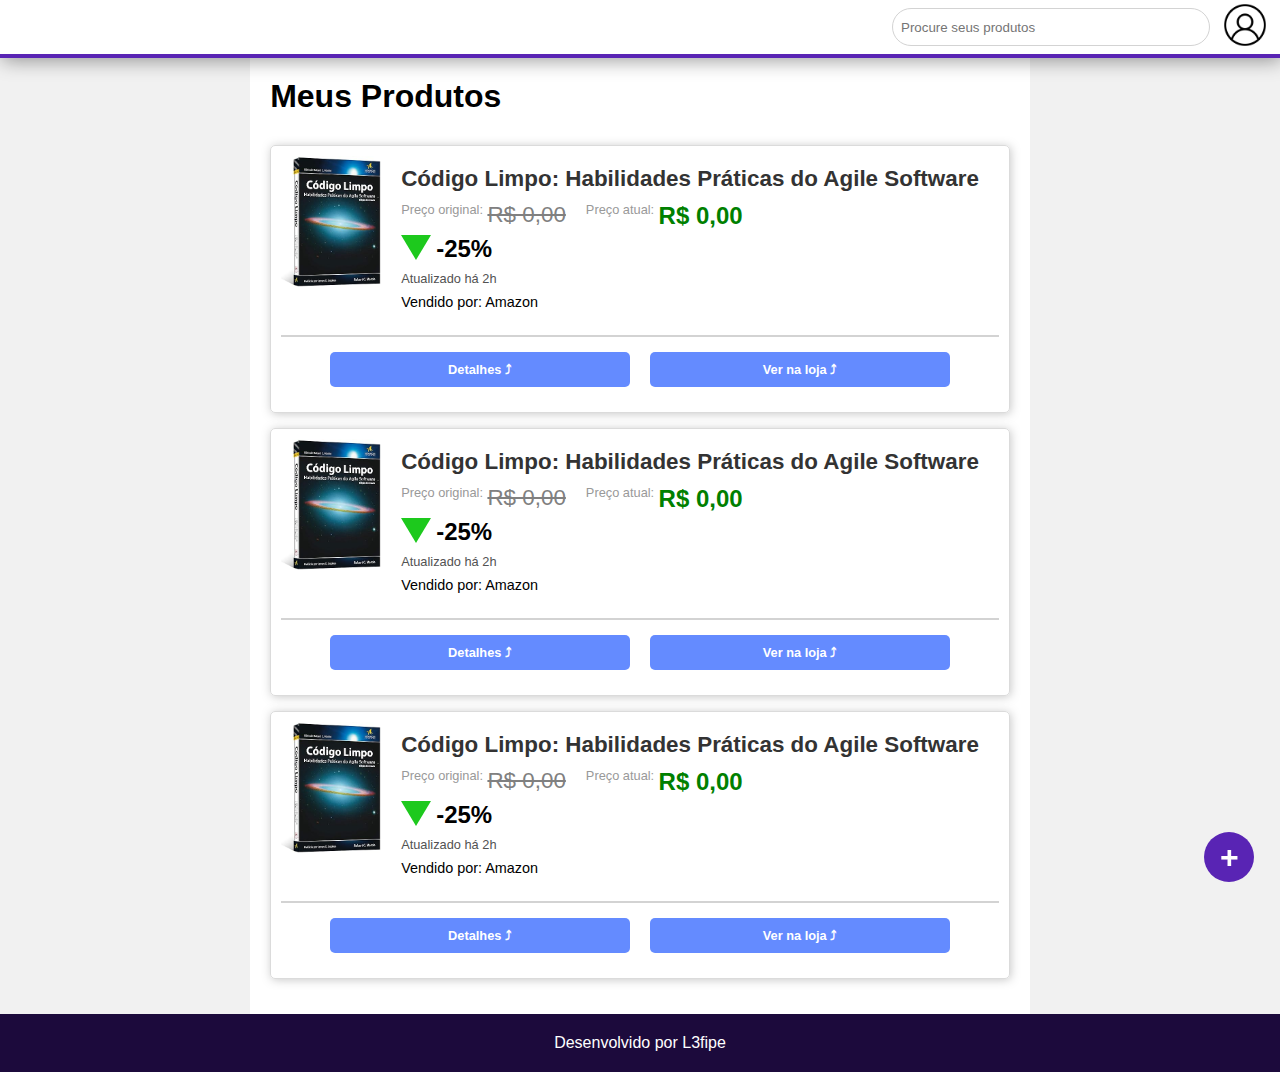
<file: index.html>
<!DOCTYPE html>
<html lang="pt-br">
<head>
    <meta charset="UTF-8">
    <meta name="viewport" content="width=device-width, initial-scale=1.0">
    <title>Stalker de produto</title>
    <link rel="stylesheet" href="style.css">
</head>
<body>
    <a class="add-button" href="addproduct.html">+</a>

    <header>
        <input type="text" name="search" placeholder="Procure seus produtos" class="search-input">
        <a href="" class="profile-icon"><img src="imagens/profile-icon.png" alt="Imagem de perfil"></a>
    </header>

    <main>
        <h1>Meus Produtos</h1>

        <section class="cards-section">

            <article class="product-card">
                <div class="dados">
                    <div class="product-image">
                        <img src="imagens/imagem-produto.jpg" alt="">
                    </div>
                    <div class="product-info">
                        <h2 class="product-name">Código Limpo: Habilidades Práticas do Agile Software</h2>
                        <div class="card-prices">
                            <span class="old-price"><span class="text-prices">Preço original:</span> <span class="price"> R$ 0,00</span></span>
                            <span class="new-price"><span class="text-prices">Preço atual:</span> <span class="price">R$ 0,00</span></span>
                        </div>
                        <div class="change">
                            <span class="price-change"></span>
                            <span>-25%</span>
                        </div>
                        <span class="time">Atualizado há 2h</span>
                        <p class="loja">Vendido por: Amazon</p>
                    </div>
                </div>
                <div class="botoes">
                    <a href="#" class="btn">Detalhes</a>
                    <a href="#" class="btn">Ver na loja</a>
                </div>
            </article>

            <article class="product-card">
                <div class="dados">
                    <div class="product-image">
                        <img src="imagens/imagem-produto.jpg" alt="">
                    </div>
                    <div class="product-info">
                        <h2 class="product-name">Código Limpo: Habilidades Práticas do Agile Software</h2>
                        <div class="card-prices">
                            <span class="old-price"><span class="text-prices">Preço original:</span> <span class="price"> R$ 0,00</span></span>
                            <span class="new-price"><span class="text-prices">Preço atual:</span> <span class="price">R$ 0,00</span></span>
                        </div>
                        <div class="change">
                            <span class="price-change"></span>
                            <span>-25%</span>
                        </div>
                        <span class="time">Atualizado há 2h</span>
                        <p class="loja">Vendido por: Amazon</p>
                    </div>
                </div>
                <div class="botoes">
                    <a href="#" class="btn">Detalhes</a>
                    <a href="#" class="btn">Ver na loja</a>
                </div>
            </article>

            <article class="product-card">
                <div class="dados">
                    <div class="product-image">
                        <img src="imagens/imagem-produto.jpg" alt="">
                    </div>
                    <div class="product-info">
                        <h2 class="product-name">Código Limpo: Habilidades Práticas do Agile Software</h2>
                        <div class="card-prices">
                            <span class="old-price"><span class="text-prices">Preço original:</span> <span class="price"> R$ 0,00</span></span>
                            <span class="new-price"><span class="text-prices">Preço atual:</span> <span class="price">R$ 0,00</span></span>
                        </div>
                        <div class="change">
                            <span class="price-change"></span>
                            <span>-25%</span>
                        </div>
                        <span class="time">Atualizado há 2h</span>
                        <p class="loja">Vendido por: Amazon</p>
                    </div>
                </div>
                <div class="botoes">
                    <a href="#" class="btn">Detalhes</a>
                    <a href="#" class="btn">Ver na loja</a>
                </div>
            </article>
             
        </section>
    </main>

    <footer>
        <p>Desenvolvido por L3fipe</p>
    </footer>

    
</body>
</html>
</file>
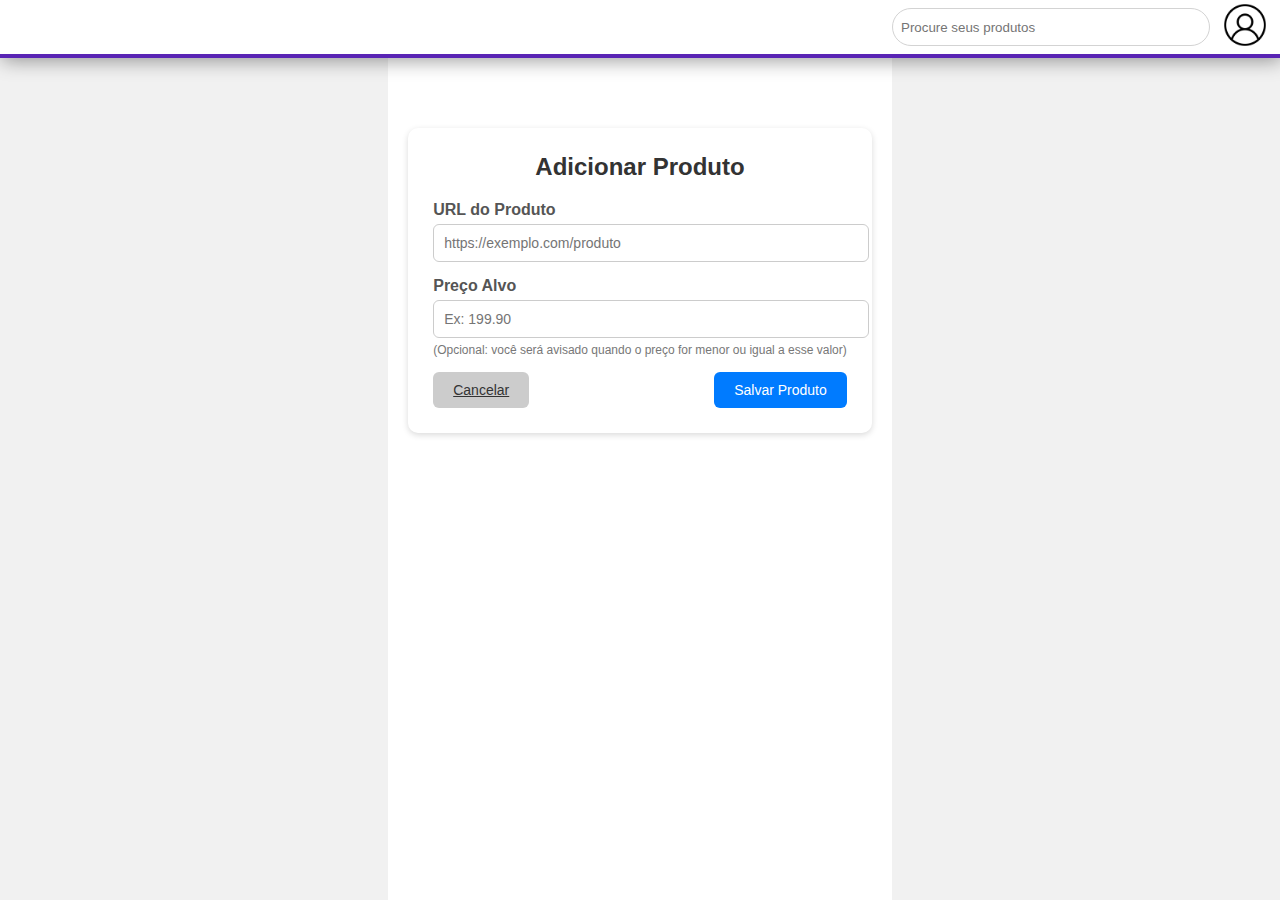
<file: addproduct.html>
<!DOCTYPE html>
<html lang="pt-br">
<head>
    <meta charset="UTF-8">
    <meta name="viewport" content="width=device-width, initial-scale=1.0">
    <title>Stalker de produto</title>
    <link rel="stylesheet" href="style.css">
</head>
<body>
    <header>
        <input type="text" name="search" placeholder="Procure seus produtos" class="search-input">
        <a href="" class="profile-icon"><img src="imagens/profile-icon.png" alt="Imagem de perfil"></a>
    </header>

    <main>
        
        <div class="container">
            <h2>Adicionar Produto</h2>
            <form>
                <!-- URL -->
                <label for="url">URL do Produto</label>
                <input class="input-form" type="url" id="url" placeholder="https://exemplo.com/produto" required>

                <!-- Preço alvo -->
                <label for="preco_alvo">Preço Alvo</label>
                <input class="input-form" type="number" id="preco_alvo" placeholder="Ex: 199.90" step="0.01">
                <small>(Opcional: você será avisado quando o preço for menor ou igual a esse valor)</small>

                <!-- Botões -->
                <div class="buttons">
                    <a type="button" class="btn-add btn-cancel" href="index.html">Cancelar</a>
                    <button type="submit" class="btn-add btn-save">Salvar Produto</button>
                </div>
            </form>
        </div>

    </main>

</body>
</html>
</file>
<file: style.css>
*{
    margin: 0;
    padding: 0;
    font-family: Arial, Helvetica, sans-serif;
}

:root {
    --principal: #5924b4;
    --secundaria: #648bff;
    --clara: #b78eff;
    --escura2: #0e162f;
    --maisescura: #1c0a3c;
}

body {
    background-color: #f1f1f1;
    height: 100vh;
    display: flex;
    flex-direction: column;
}

/* BOTÃO ADICIONAR PRODUTO */


.add-button {
    width: 50px;
    height: 50px;
    border-radius: 50%;
    background-color: var(--principal);
    display: flex;
    justify-content: center;
    align-items: center;
    font-weight: bolder;
    text-decoration: none;
    font-size: 2em;
    color: white;
    position: fixed;
    bottom: 2%;
    right: 2%;
    transition: 0.5s;
}

.add-button:hover {
    cursor: pointer;
    background-color: var(--clara);
}

/* HEADER */

header {
    width: 100%;
    background-color: #fff;
    display: flex;
    align-items: center;
    justify-content: end;
    border-bottom: 4px solid var(--principal);
    box-shadow: 2px 2px 20px rgba(0, 0, 0, 0.414);
    z-index: 1000;
}

.search-input {
    width: 300px;
    height: 20px;
    padding: 8px;
    border-radius: 40px;
    border: 1px solid lightgray;
    transition: 0.2s;
}

.search-input:focus {
    border: 1px solid var(--secundaria);
    box-shadow: 1px 1px 10px rgba(0, 0, 0, 0.247);
    outline: none;
}

.profile-icon {
    margin: 0 10px ;
}

.profile-icon img {
    width: 50px;
}

/* MAIN */

h1 {
    margin-bottom: 30px;
}

main {
    flex: 1;
    max-width: 1200px; 
    margin: 0 auto;
    padding: 20px;
    background-color: #fff;
}

.cards-section {
    width: 100%;
}

.product-card {
    padding: 10px;
    border: 1px solid rgb(219, 219, 219);
    border-radius: 5px;
    display: flex;
    flex-direction: column;
    box-shadow: 1px 1px 10px rgba(128, 128, 128, 0.433);
    margin-bottom: 15px;
}

.dados {
    display: flex;
}

.product-image {
    width: 100%;
    max-width: 100px;
}

.product-image img {
    width: 100%;
}

.product-info {
    padding: 10px 20px;
}

.product-info .product-name {
    display: block;
    font-weight: bolder;
    font-size: 1.4em;
    margin-bottom: 10px;
}

.card-prices {
    display: flex;
    gap: 20px;
}

.text-prices{
    font-size: 0.8em;
    vertical-align: top;
    color: #999999;
}

.old-price .price {
    font-size: 1.4em;
    color: gray;
    font-weight: 400;
    text-decoration: line-through;
}

.new-price .price {
    font-size: 1.5em;
    color: green;
    font-weight: bolder;
}

.change {
    display: flex;
    gap: 5px;
    font-weight: bold;
    font-size: 1.5em;
    margin: 5px 0;
}

.price-change {
    display: inline-block;
    vertical-align: center;
    border-left: 15px solid transparent;
    border-right: 15px solid transparent;
    border-top: 25px solid rgb(29, 201, 29);
}

.loja {
    font-size: 0.9em;
    margin-bottom: 5px;
}

.time {
    display: block;
    font-size: 0.8em;
    color: rgb(82, 82, 82);
    margin: 8px 0;
}

.botoes {
    display: flex;
    gap: 20px;
    justify-content: center;
    border-top: 2px solid lightgray;
    padding: 10px 15px;
    margin-top: 10px;
}

.btn {
    display: block;
    margin: 5px 0;
    padding: 10px;
    color: white;
    background-color: var(--secundaria);
    text-decoration: none;
    font-weight: bolder;
    font-size: 0.8em;
    border-radius: 5px;
    text-align: center;
    width: 100%;
    max-width: 300px;
    transition: 0.4s;
    box-sizing: border-box;
}

.btn::after {
    content: ' \2934';
}

.btn:hover {
    background-color: var(--escura2);
    text-decoration: underline;
}

footer {
    color: white;
    background-color: var(--maisescura);
    padding: 20px;
    text-align: center;
}

/* Página adicionar produto */

.container {
    max-width: 500px;
    margin: 50px auto;
    background: #fff;
    padding: 25px;
    border-radius: 10px;
    box-shadow: 0 2px 6px rgba(0,0,0,0.15);
}

h2 {
    margin-bottom: 20px;
    text-align: center;
    color: #333;
}

label {
    display: block;
    margin-bottom: 5px;
    font-weight: bold;
    color: #555;
}

.input-form {
    width: 100%;
    padding: 10px;
    margin-bottom: 15px;
    border: 1px solid #ccc;
    border-radius: 6px;
    font-size: 14px;
}

small {
    display: block;
    margin-top: -10px;
    margin-bottom: 15px;
    color: #777;
    font-size: 12px;
}

.buttons {
    display: flex;
    justify-content: space-between;
}

.btn-add {
    padding: 10px 20px;
    border: none;
    border-radius: 6px;
    cursor: pointer;
    font-size: 14px;
    transition: 0.2s;
}

.btn-cancel {
    background: #ccc;
    color: #333;
}

.btn-cancel:hover {
    background: #aaa;
}

.btn-save {
    background: #007bff;
    color: #fff;
}

.btn-save:hover {
    background: #0056b3;
}

@media (max-width: 768px) {

    .dados {
        flex-direction: column;
        align-items: center;
        text-align: center;
    }

    .product-image {
        width: 100%;
        max-width: 150px;
        margin-bottom: 15px;
    }

    .product-info {
        padding: 10px;
    }

    .product-info .product-name {
        font-size: 1.1em;
    }

    .card-prices {
        justify-content: center;
    }

    .price {
        display: block;
        font-size: 1.2em;
    }

    .change {
            justify-content: center;
    }

    .botoes {
        flex-direction: column;
        gap: 6px;
    }

    .btn {
        width: 100%;
        max-width: 100%;
    }

    .search-input {
        width: 90%;
        max-width: 100%;
    }
}
</file>
